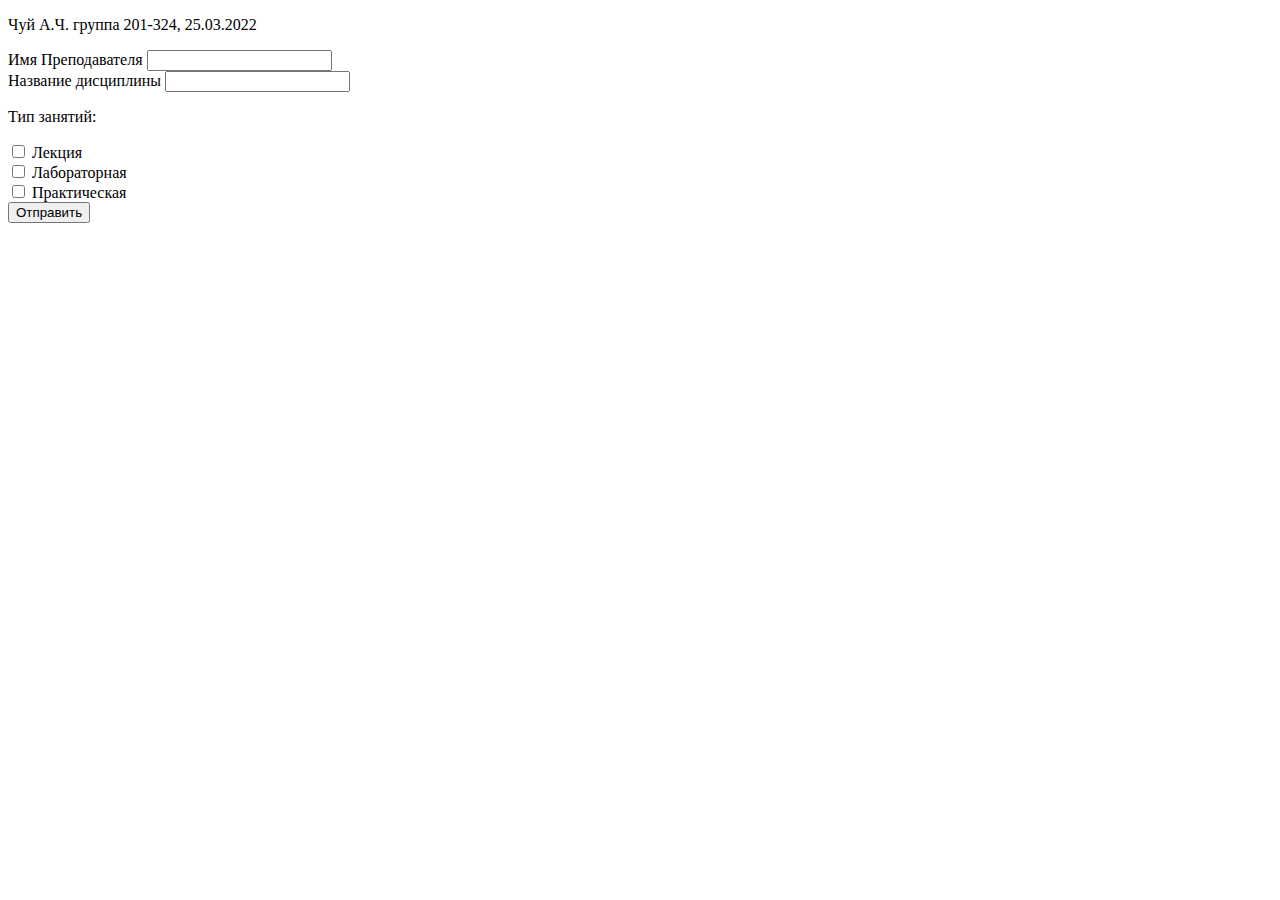
<file: form.html>
<!DOCTYPE html>
<html lang="en">
<head>
    <meta charset="UTF-8">
    <meta http-equiv="X-UA-Compatible" content="IE=edge">
    <meta name="viewport" content="width=device-width, initial-scale=1.0">
    <link href="https://cdn.jsdelivr.net/npm/bootstrap@5.0.2/dist/css/bootstrap.min.css" rel="stylesheet" integrity="sha384-EVSTQN3/azprG1Anm3QDgpJLIm9Nao0Yz1ztcQTwFspd3yD65VohhpuuCOmLASjC" crossorigin="anonymous">

    <title>Чуй А.Ч. группа 201-324</title>
</head>
<body>
    <header class="container">
        <p>
                Чуй А.Ч. группа 201-324, 25.03.2022
        </p>
    </header>
    <section class="container_s">
        <form method="post" action="//httpbin.org/post">

    <div class="col-lg-5 mx-auto">
        <label for="form_name" class="form-label" required="required" >Имя Преподавателя</label>
        <input type="text" class="form-control" id="exampleInputName"1 aria-describedby="namelHelp">
        
      </div>    
      <div class="col-lg-5 mx-auto">
        <label for="form_name" class="form-label" required="required" >Название дисциплины</label>
        <input type="text" class="form-control" id="exampleInputName"1 aria-describedby="namelHelp">
        
      </div>    
      <p class=" col-lg-5 mx-auto"> Тип занятий:</p>

      <div class="col-lg-3 form-check mx-auto">
        <input type="checkbox" class="form-check-input" id="exampleCheck1">
        <label class="form-check-label" for="exampleCheck1">Лекция</label>
        
      </div>
      <div class="col-lg-3 form-check mx-auto">
        <input type="checkbox" class="form-check-input" id="exampleCheck2">
        <label class="form-check-label" for="exampleCheck1">Лабораторная</label>
        
      </div>
      <div class="col-lg-3 form-check mx-auto">
        <input type="checkbox" class="form-check-input" id="exampleCheck3">
        <label class="form-check-label" for="exampleCheck1">Практическая</label>
        
      </div>
      <div class="col-lg-3 mx-auto"> 
        <button type="submit" class="btn btn-primary   ml-5">Отправить</button>
        </div> 
     </form>
    </section>
</body>
</html>
</file>
